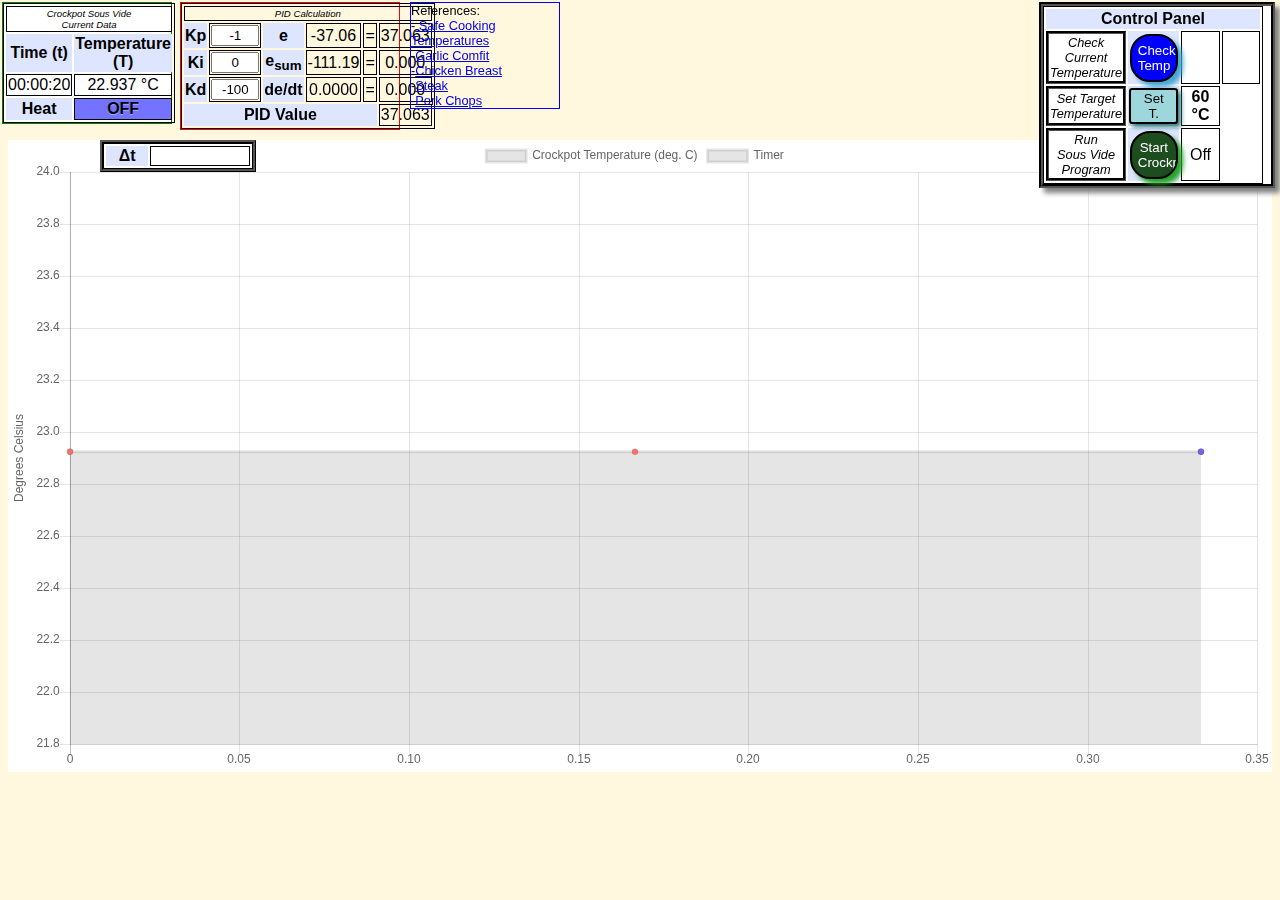
<file: sous/1.1_sous/index.html>
<!DOCTYPE HTML>

<html>
	<head>
		<meta http-equiv="Content-Type" content="text/html;charset=utf-8" >
		<title> my Sous Vide </title>

		<script type="text/javascript" src="jquery-3.2.1.min.js"> </script>
		<script type="text/javascript" src="moment.js"> </script>
		<script type="text/javascript" src="Chart.min.js"> </script>
		<script type="text/javascript" src="jquery.csv.min.js"> </script>
		<script type="text/javascript" src="sous.js"> </script>


		 <link rel="stylesheet" type="text/css" href="sous.css">



		<script type="text/javascript">


			$(document).ready(function(){

				// SET UP CONTROL PANEL CONTROLS
				insert_control_panel();
				get_settings();

				get_T_recent();
				recents = setInterval("get_T_recent()", 10*1000);
				get_T_data(false);
				graphing = setInterval("get_T_data(true)", 10*1000);

				//updates = setInterval("update_forecasts()", 1000*60*30);
				//update_time();
				//set_timer = setInterval$("update_time()", 60*1000);

				$("#set_T_but").click(function(){
					set_T();
				});

				$(".K_param_input").change(function(){
					var v = $(this).val();
					var id = this.id.split("_")[0];
					if ($.isNumeric(v)){
						console.log(id + ":" + v);
						set_K(id, v);
					} else {
						alert("Needs to be a number.");
					}
				});


			});
		</script>

	</head>

	<body>
		<div id="current_table">
			<table id="current">
				<tr>
			    <td colspan="2" class="table_caption"> Crockpot Sous Vide <br> Current Data </td>
			  </tr>
			  <tr>
			    <th>Time (t)</th>
			    <th>Temperature (T)</th>
			  </tr>
			  <tr>
			    <td id="time"></td>
			    <td id="Temp"></td>
			  </tr>
				<tr>
			    <th>Heat</th>
			    <td id="heat"></td>
			  </tr>
			</table>
		</div>

		<div id="timer">
			<table>
				<tr>
					<th style="width:3em;">&Delta;t</th>
					<td style="width:8em;" id="Dt"></td>
				</tr>
			</table>
		</div>


		<div id="pid_table">
			<table>
				<tr>
					<td colspan="6" class="table_caption"> PID Calculation </td>
				</tr>
			  <tr>
			    <th>Kp</th>
					<td id="Kp">
						<input type="text" id="Kp_in" class="K_param_input">
					</td>
			    <th>e</th>
			    <td id="T_error"></td>
					<td>=</td>
					<td id="p_term"></td>
			  </tr>
			  <tr>
					<th>Ki</th>
					<td id="Ki">
						<input type="text" id="Ki_in" class="K_param_input">
					</td>
			    <th> e<sub>sum</sub> </th>
			    <td id="T_err_sum"></td>
					<td>=</td>
					<td id="i_term"></td>
			  </tr>
			  <tr>
					<th>Kd</th>
					<td id="Kd">
						<input type="text" id="Kd_in" class="K_param_input">
					</td>
			    <th>de/dt</th>
			    <td id="dT_err"></td>
					<td>=</td>
					<td id="d_term"></td>
			  </tr>
			  <tr>
			    <th colspan="5">PID Value</th>
			    <td id="pidVal"></td>
			  </tr>
			</table>
		</div>

		<div id="control_panel">
			<table style="width:220px;">
				<tr>
					<th colspan=4>Control Panel</th>
				</tr>
			  <tr>
					<td style="width:60px;" class="col_label"> Check Current Temperature </td>
			    <th style="width:50px;"><div id="T_check"></div></th>
			    <td style="width:40px;" id="T_check_output"></td>
					<td style="width:50px;"id="T_check_time" class="table_caption"></td>
			  </tr>
				<tr>
					<td class="col_label"> Set Target Temperature </td>
					<th><input type="button" class="set_button" id="set_T_but" value="Set T."></th>
					<td id="set_T"></td>
				</tr>
			  <tr>
					<td class="col_label"> Run<br>Sous Vide Program </td>
			    <th><div id="runCrock"></div></th>
			    <td id="CrockRunning"></td>
			  </tr>
			</table>

		</div>


		<div id="recipes">
			References:<br>
			-<a href="https://www.foodsafety.gov/keep/charts/mintemp.html"> Safe Cooking Temperatures</a><br>
			-<a href="http://www.racheltheriveter.com/recipe/sous-vide-garlic-confit/">Garlic Comfit</a><br>
			-<a href="https://www.seriouseats.com/recipes/2015/07/sous-vide-chicken-breast-recipe.html">Chicken Breast</a><br>
			-<a href="https://www.seriouseats.com/2015/06/food-lab-complete-guide-to-sous-vide-steak.html#tempchart2">Steak</a><br>
			-<a href="https://www.seriouseats.com/2016/04/food-lab-complete-guide-to-sous-vide-pork-chops.html#temp">Pork Chops</a><br>

		</div>


		<canvas id="temp_graph" width="400" height="200"></canvas>

	</body>

</html>
</file>
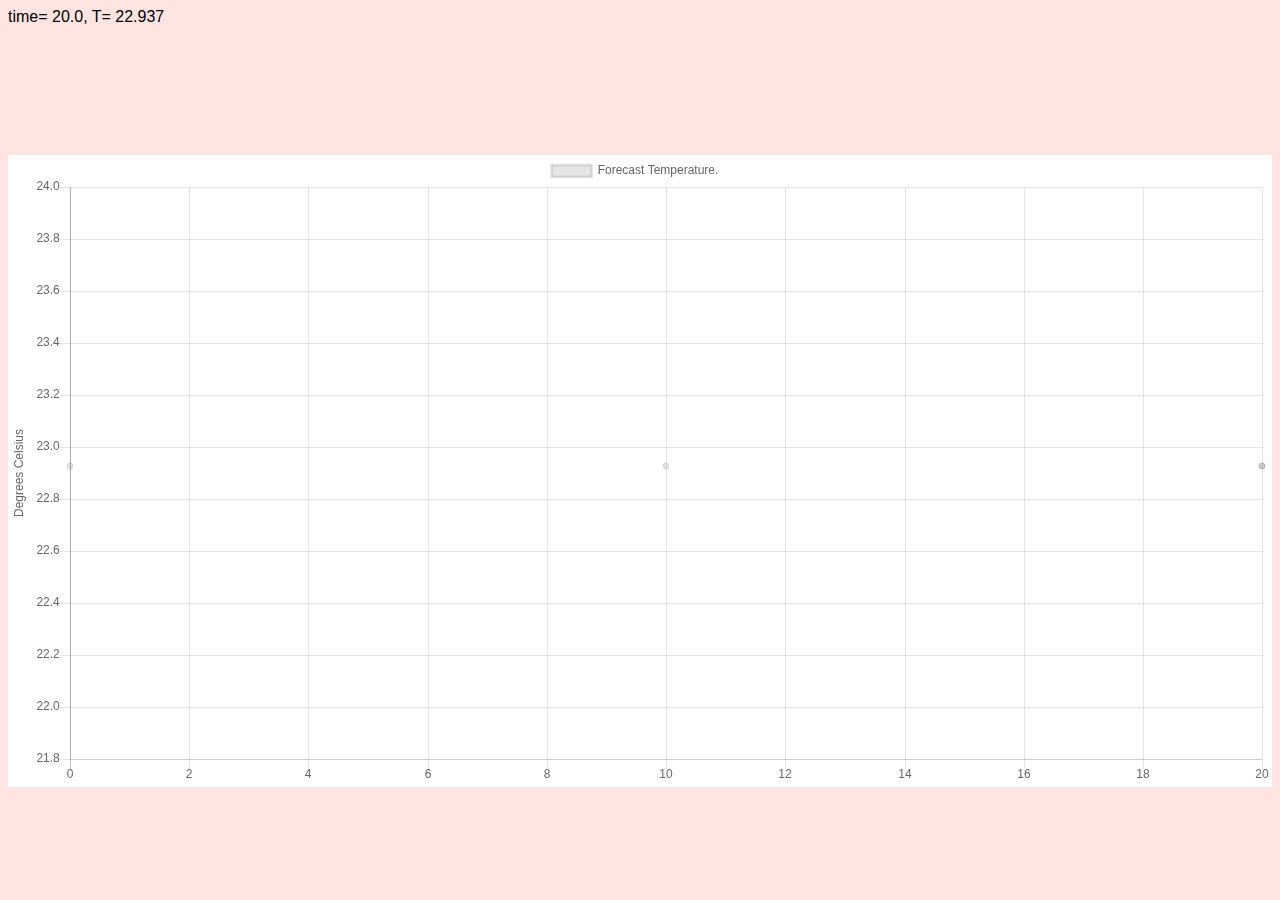
<file: sous/1.1_sous/0.1_index.html>
<!DOCTYPE HTML>

<html>
	<head>
		<meta http-equiv="Content-Type" content="text/html;charset=utf-8" >
		<script type="text/javascript" src="jquery-3.2.1.min.js"> </script>
		<script type="text/javascript" src="moment.js"> </script>
		<script type="text/javascript" src="Chart.min.js"> </script>
		<script type="text/javascript" src="jquery.csv.min.js"> </script>

		<title> my Sous Vide </title>

		<style type="text/css">
			body {
				background-color: MistyRose;
				color: black;
				font-family: Arial, Helvetica, sans-serif;
				}
			.data_block {
				text-align: center;
				width: 24%;
				border: 1px groove dimgrey;
				border-radius: 2px;
				margin: .5%;
				position: absolute;
				top: 70px;
				height:80px;
			}
			.item_head {
				font-size: 1em;
				text-decoration: underline;
			}
			.data{
				font-size: 2em;
			}
			.data_2{
				font-size: 1.25em;
			}
			#time {
				position: absolute;
				top: 0px;
				width: 50%;
				text-align: center;
				font-size: 2em;
				height: 45px;
			}
			#observation_time {
				position: absolute;
				top:50px;
				height: 15px;
			}
			#pressure {
				left: 25%;
			}
			#humidity {
				left: 50%;
			}
			#temp_graph {
				position: absolute;
				top: 155px;
				background-color: white;
			}
		</style>

		<script type="text/javascript">


			function update_xml_data_element(element){
				$("#"+element).html($xml.find(element).html());
			}
			function update_with_conversion(element, out_element, func) {
				var x = $xml.find(element).html();
				var y = func(x);
				$("#"+out_element).html(y);
			}


			function generate_graph(tdata){
				//Generate graph
				ctx = $("#temp_graph");
				t_chart = new Chart(ctx, {
					type: 'scatter',
					data: {
						datasets: [{
							label: "Forecast Temperature.",
							data: tdata
						}]
					},
					options: {
						scales: {
							xAxes: [{
								//type: 'time',
								position: 'bottom'
								// time: {
								// 	unit: 'day',
								// 	unitStepSize: 1
								// }
							}],
							yAxes: [{
								scaleLabel: {
									display: true,
									labelString: "Degrees Celsius"
								}
							}]
						}
					}
				});

			}

			////////////////////
			function get_T_data(){
				$( "#T_table" ).html("retriving data ...");
				$.ajax({
					url: "./logs/T_data.txt",
					cache: false,
					success: function( data ) {
						var result = $.csv.toObjects(data);
						// $( "#T_table" ).html( JSON.stringify(result) );
						// $( "#T_table" ).append( '<p>' );

						var txt = "time= "+result[result.length-1].time+", " + "T= " + result[result.length-1].Temperature + "<br>";
						$( "#T_table" ).html(txt);

						var tdata = [];
						$.each(result, function(k, v){
							// $( "#T_table" ).append(k+": "+v+"<br>");
							// $( "#T_table" ).append("time="+v.time+", ");
							// $( "#T_table" ).append("T="+v.Temperature+"<br>");
							var tm = v.time;
							var T = v.Temperature;
							var pt = {x: tm, y: T};
							tdata.push(pt);

							generate_graph(tdata);

							// $.each(v, function(k1, v1){
							// 	$( "#T_table" ).append(k1+": "+v1+"| |");
							// });
						});




						//var result = $.csv.toArrays(data);
						//$( "#T_table" ).append( '<p>' );
						//$( "#T_table" ).append( JSON.stringify(result) );
					}
				});
			}


			$(document).ready(function(){
				get_T_data();

				//updates = setInterval("update_forecasts()", 1000*60*30);
				//update_time();
				//set_timer = setInterval("update_time()", 60*1000);

			});
		</script>

	</head>

	<body>
		<div id="T_table">
		</div>

		<canvas id="temp_graph" width="400" height="200"></canvas>

	</body>

</html>
</file>
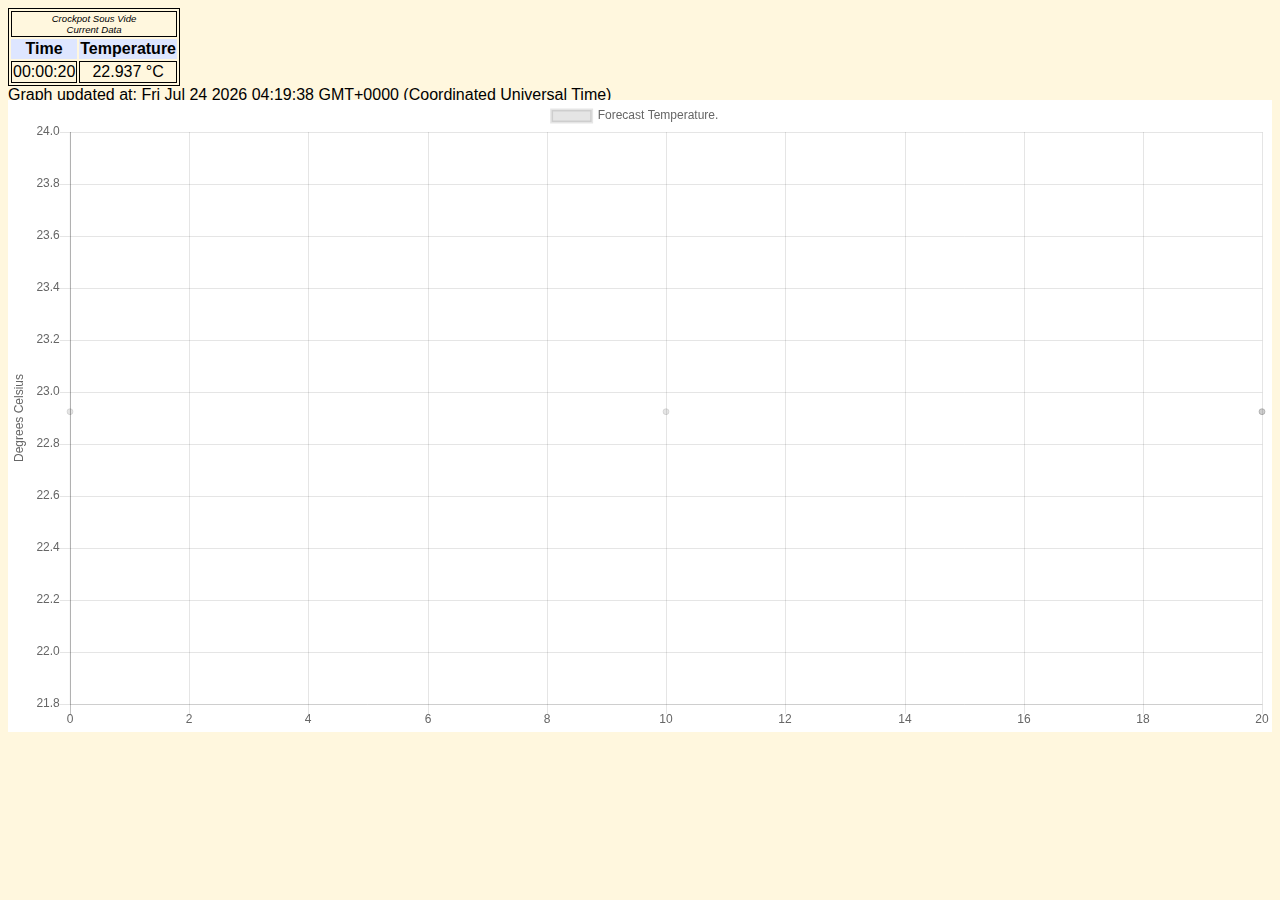
<file: sous/1.1_sous/0.2_index.html>
<!DOCTYPE HTML>

<html>
	<head>
		<meta http-equiv="Content-Type" content="text/html;charset=utf-8" >
		<script type="text/javascript" src="jquery-3.2.1.min.js"> </script>
		<script type="text/javascript" src="moment.js"> </script>
		<script type="text/javascript" src="Chart.min.js"> </script>
		<script type="text/javascript" src="jquery.csv.min.js"> </script>

		<title> my Sous Vide </title>

		<style type="text/css">
			body {
				background-color: #FFF7DE;
				color: black;
				font-family: Arial, Helvetica, sans-serif;
				}
			.data_block {
				text-align: center;
				width: 24%;
				border: 1px groove dimgrey;
				border-radius: 2px;
				margin: .5%;
				position: absolute;
				top: 70px;
				height:80px;
			}
			.item_head {
				font-size: 1em;
				text-decoration: underline;
			}
			.data{
				font-size: 2em;
			}
			.data_2{
				font-size: 1.25em;
			}

			#observation_time {
				position: absolute;
				top:50px;
				height: 15px;
			}
			#pressure {
				left: 25%;
			}
			#humidity {
				left: 50%;
			}
			#temp_graph {
				position: absolute;
				top: 100px;
				background-color: white;
			}

			table {
				border: 1px solid black;
			}
			th {
				background-color: #DEE6FF;
				margin: 5px 10px;
				border: inherit;
			}
			td {
				border: 1px solid black;
				text-align: center;
			}

			.table_caption {
				font-size: 60%;
				font-style:italic;
			}

		</style>

		<script type="text/javascript">


			function update_xml_data_element(element){
				$("#"+element).html($xml.find(element).html());
			}
			function update_with_conversion(element, out_element, func) {
				var x = $xml.find(element).html();
				var y = func(x);
				$("#"+out_element).html(y);
			}


			function generate_graph(tdata){
				//Generate graph
				ctx = $("#temp_graph");
				t_chart = new Chart(ctx, {
					type: 'scatter',
					data: {
						datasets: [{
							label: "Forecast Temperature.",
							data: tdata
						}]
					},
					options: {
						scales: {
							xAxes: [{
								//type: 'time',
								position: 'bottom'
								// time: {
								// 	unit: 'day',
								// 	unitStepSize: 1
								// }
							}],
							yAxes: [{
								scaleLabel: {
									display: true,
									labelString: "Degrees Celsius"
								}
							}]
						}
					}
				});

			}

			////////////////////
			function get_T_data(){
				$( "#T_table" ).html("retriving data ...");
				$.ajax({
					url: "./logs/T_data.txt",
					cache: false,
					success: function( data ) {
						var result = $.csv.toObjects(data);
						// $( "#T_table" ).html( JSON.stringify(result) );
						// $( "#T_table" ).append( '<p>' );



						var tdata = [];
						$.each(result, function(k, v){
							// $( "#T_table" ).append(k+": "+v+"<br>");
							// $( "#T_table" ).append("time="+v.time+", ");
							// $( "#T_table" ).append("T="+v.Temperature+"<br>");
							var tm = v.time;
							var T = v.Temperature;
							var pt = {x: tm, y: T};
							tdata.push(pt);



							// $.each(v, function(k1, v1){
							// 	$( "#T_table" ).append(k1+": "+v1+"| |");
							// });
						});
						generate_graph(tdata);
						//var txt = "Graph updated at: "+result[result.length-1].time+", " + "T= " + result[result.length-1].Temperature + "<br>";

						var txt = "Graph updated at: " + moment().toDate();
						$( "#T_table" ).html(txt);




						//var result = $.csv.toArrays(data);
						//$( "#T_table" ).append( '<p>' );
						//$( "#T_table" ).append( JSON.stringify(result) );
					}
				});
			}

			function get_T_recent(){
				$( "#T_table" ).html("retriving data ...");
				$.ajax({
					url: "./logs/current_data.json",
					dataType: "json",
					cache: false,
					success: function( data ) {
						//$( "#current" ).html( JSON.stringify(data) );

						//var txt = parseInt(data.time) + " sec.";
						var txt = secToDHMS(parseInt(data.time))

						//var dtime = parseInt(data.time);
						//var txt = moment.duration(dtime, "seconds").format("hh:mm:ss")
						$( "#time" ).html( txt );
						$( "#Temp" ).html( data.Temperature + " &deg;C" );

						//var result = $.csv.toArrays(data);
						//$( "#T_table" ).append( '<p>' );
						//$( "#T_table" ).append( JSON.stringify(result) );
					}
				});
			}

			function str_pad_left(string,pad,length) {
			    return (new Array(length+1).join(pad)+string).slice(-length);
			}

			function secToDHMS(secs){
				var dys = ~~(secs / (60*60*24))
				var hrs = ~~(secs / 3600);
    		var mins = ~~((secs % 3600) / 60);
    		var secs = secs % 60;
				return str_pad_left(hrs,"0", 2) + ":" + str_pad_left(mins,"0", 2) + ":" + str_pad_left(secs,"0", 2);
			}

			$(document).ready(function(){
				get_T_recent()
				recents = setInterval("get_T_recent()", 10*1000);
				get_T_data();

				//updates = setInterval("update_forecasts()", 1000*60*30);
				//update_time();
				//set_timer = setInterval("update_time()", 60*1000);

			});
		</script>

	</head>

	<body>
		<table id="current">
			<tr>
		    <td colspan="2" class="table_caption"> Crockpot Sous Vide <br> Current Data </td>
		  </tr>
		  <tr>
		    <th>Time</th>
		    <th>Temperature</th>
		  </tr>
		  <tr>
		    <td id="time"></td>
		    <td id="Temp"></td>
		  </tr>
		</table>

		<div id="T_table">
		</div>

		<canvas id="temp_graph" width="400" height="200"></canvas>

	</body>

</html>
</file>
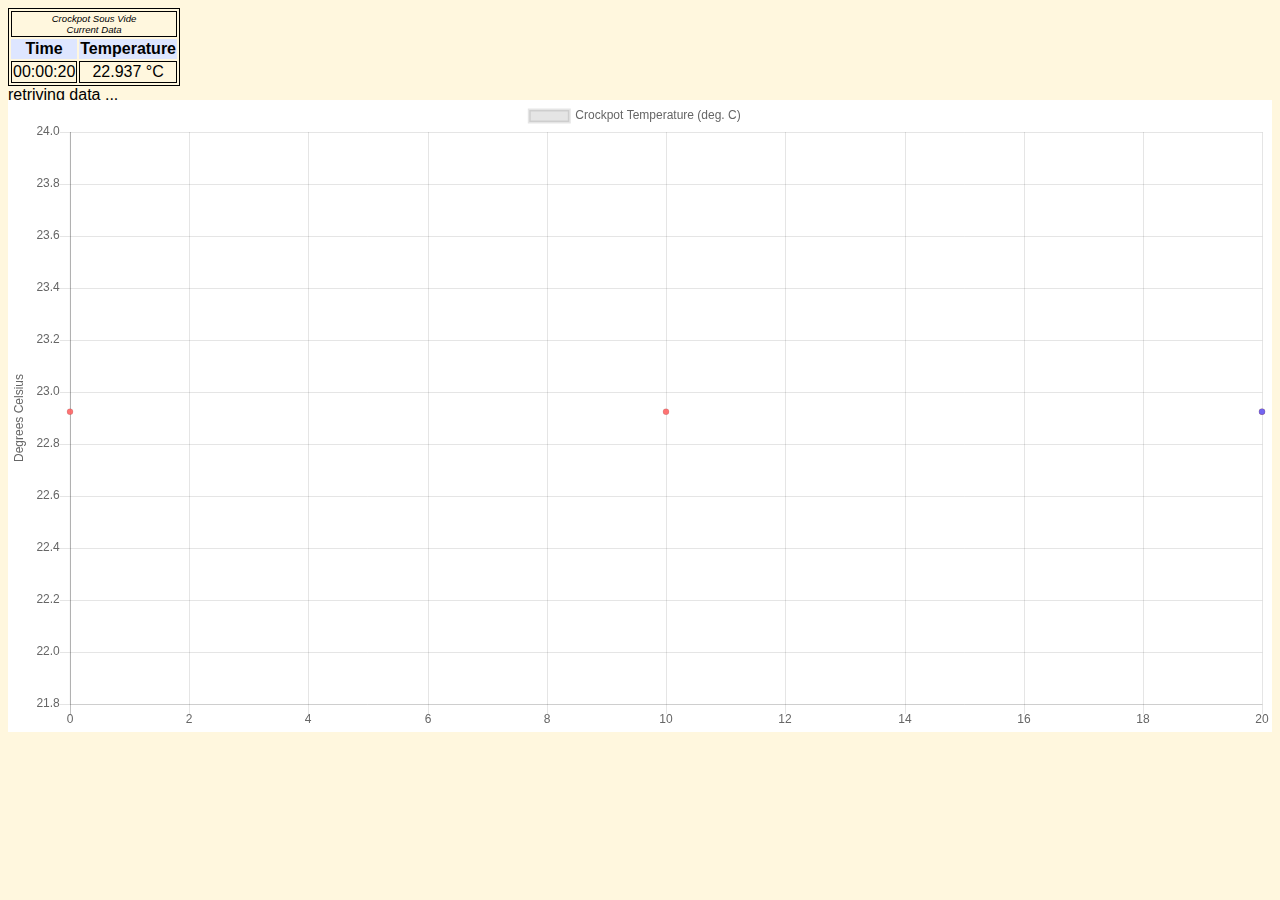
<file: sous/1.1_sous/0.3_index.html>
<!DOCTYPE HTML>

<html>
	<head>
		<meta http-equiv="Content-Type" content="text/html;charset=utf-8" >
		<script type="text/javascript" src="jquery-3.2.1.min.js"> </script>
		<script type="text/javascript" src="moment.js"> </script>
		<script type="text/javascript" src="Chart.min.js"> </script>
		<script type="text/javascript" src="jquery.csv.min.js"> </script>

		<title> my Sous Vide </title>

		<style type="text/css">
			body {
				background-color: #FFF7DE;
				color: black;
				font-family: Arial, Helvetica, sans-serif;
				}
			.data_block {
				text-align: center;
				width: 24%;
				border: 1px groove dimgrey;
				border-radius: 2px;
				margin: .5%;
				position: absolute;
				top: 70px;
				height:80px;
			}
			.item_head {
				font-size: 1em;
				text-decoration: underline;
			}
			.data{
				font-size: 2em;
			}
			.data_2{
				font-size: 1.25em;
			}

			#observation_time {
				position: absolute;
				top:50px;
				height: 15px;
			}
			#pressure {
				left: 25%;
			}
			#humidity {
				left: 50%;
			}
			#temp_graph {
				position: absolute;
				top: 100px;
				background-color: white;
			}

			table {
				border: 1px solid black;
			}
			th {
				background-color: #DEE6FF;
				margin: 5px 10px;
				border: inherit;
			}
			td {
				border: 1px solid black;
				text-align: center;
			}

			.table_caption {
				font-size: 60%;
				font-style:italic;
			}

		</style>

		<script type="text/javascript">


			function update_xml_data_element(element){
				$("#"+element).html($xml.find(element).html());
			}
			function update_with_conversion(element, out_element, func) {
				var x = $xml.find(element).html();
				var y = func(x);
				$("#"+out_element).html(y);
			}

			function update_graph_data(tdata, cdata){
				t_chart.data.datasets[0].data = tdata;
				t_chart.data.datasets[0].pointBackgroundColor = cdata;
				t_chart.update();
			}

			function generate_graph(tdata, cdata){
				//Generate graph
				ctx = $("#temp_graph");
				t_chart = new Chart(ctx, {
					type: 'scatter',
					data: {
						datasets: [{
							label: "Crockpot Temperature (deg. C)",
							pointBackgroundColor: cdata, //'rgba(255, 100, 100, 0.9)',
							data: tdata
						}]
					},
					options: {
						scales: {
							xAxes: [{
								//type: 'time',
								position: 'bottom'
								// time: {
								// 	unit: 'day',
								// 	unitStepSize: 1
								// }
							}],
							yAxes: [{
								scaleLabel: {
									display: true,
									labelString: "Degrees Celsius"
								}
							}]
						}
					}
				});

			}

			////////////////////
			function get_T_data(update){
				//$( "#T_table" ).html("retriving data ...");
				$.ajax({
					url: "./logs/T_data.txt",
					cache: false,
					success: function( data ) {
						var result = $.csv.toObjects(data);
						// $( "#T_table" ).html( JSON.stringify(result) );
						// $( "#T_table" ).append( '<p>' );



						var tdata = [];
						var cdata = [];
						onColor = 'rgba(255, 100, 100, 0.9)';
						offColor = 'rgba(100, 100, 255, 0.9)';
						$.each(result, function(k, v){
							// $( "#T_table" ).append(k+": "+v+"<br>");
							// $( "#T_table" ).append("time="+v.time+", ");
							// $( "#T_table" ).append("T="+v.Temperature+"<br>");
							var tm = v.time;
							var T = v.Temperature;
							var pt = {x: tm, y: T};
							tdata.push(pt);

							if (v.l_on === "True"){
								cdata.push(onColor);
							} else {
								cdata.push(offColor);
							}



							// $.each(v, function(k1, v1){
							// 	$( "#T_table" ).append(k1+": "+v1+"| |");
							// });
						});

						if (update === true){
							update_graph_data(tdata, cdata);
						} else {
							generate_graph(tdata, cdata);
						}


						//var txt = "Graph updated at: "+result[result.length-1].time+", " + "T= " + result[result.length-1].Temperature + "<br>";

						//var txt = "Graph updated at: " + moment().toDate();
						//$( "#T_table" ).html(txt);




						//var result = $.csv.toArrays(data);
						//$( "#T_table" ).append( '<p>' );
						//$( "#T_table" ).append( JSON.stringify(result) );
					}
				});
			}

			function get_T_recent(){
				$( "#T_table" ).html("retriving data ...");
				$.ajax({
					url: "./logs/current_data.json",
					dataType: "json",
					cache: false,
					success: function( data ) {
						//$( "#current" ).html( JSON.stringify(data) );

						//var txt = parseInt(data.time) + " sec.";
						var txt = secToDHMS(parseInt(data.time))

						//var dtime = parseInt(data.time);
						//var txt = moment.duration(dtime, "seconds").format("hh:mm:ss")
						$( "#time" ).html( txt );
						$( "#Temp" ).html( data.Temperature + " &deg;C" );

						//var result = $.csv.toArrays(data);
						//$( "#T_table" ).append( '<p>' );
						//$( "#T_table" ).append( JSON.stringify(result) );
					}
				});
			}

			function str_pad_left(string,pad,length) {
			    return (new Array(length+1).join(pad)+string).slice(-length);
			}

			function secToDHMS(secs){
				var dys = ~~(secs / (60*60*24))
				var hrs = ~~(secs / 3600);
    		var mins = ~~((secs % 3600) / 60);
    		var secs = secs % 60;
				return str_pad_left(hrs,"0", 2) + ":" + str_pad_left(mins,"0", 2) + ":" + str_pad_left(secs,"0", 2);
			}



			function update_graph(){
				var tdata = get_T_data();
				update_graph_data(tdata);
			}

			$(document).ready(function(){
				get_T_recent()
				recents = setInterval("get_T_recent()", 10*1000);
				get_T_data(false);
				graphing = setInterval("get_T_data(true)", 10*1000);

				//updates = setInterval("update_forecasts()", 1000*60*30);
				//update_time();
				//set_timer = setInterval("update_time()", 60*1000);

			});
		</script>

	</head>

	<body>
		<table id="current">
			<tr>
		    <td colspan="2" class="table_caption"> Crockpot Sous Vide <br> Current Data </td>
		  </tr>
		  <tr>
		    <th>Time</th>
		    <th>Temperature</th>
		  </tr>
		  <tr>
		    <td id="time"></td>
		    <td id="Temp"></td>
		  </tr>
		</table>

		<div id="T_table">
		</div>

		<canvas id="temp_graph" width="400" height="200"></canvas>

	</body>

</html>
</file>
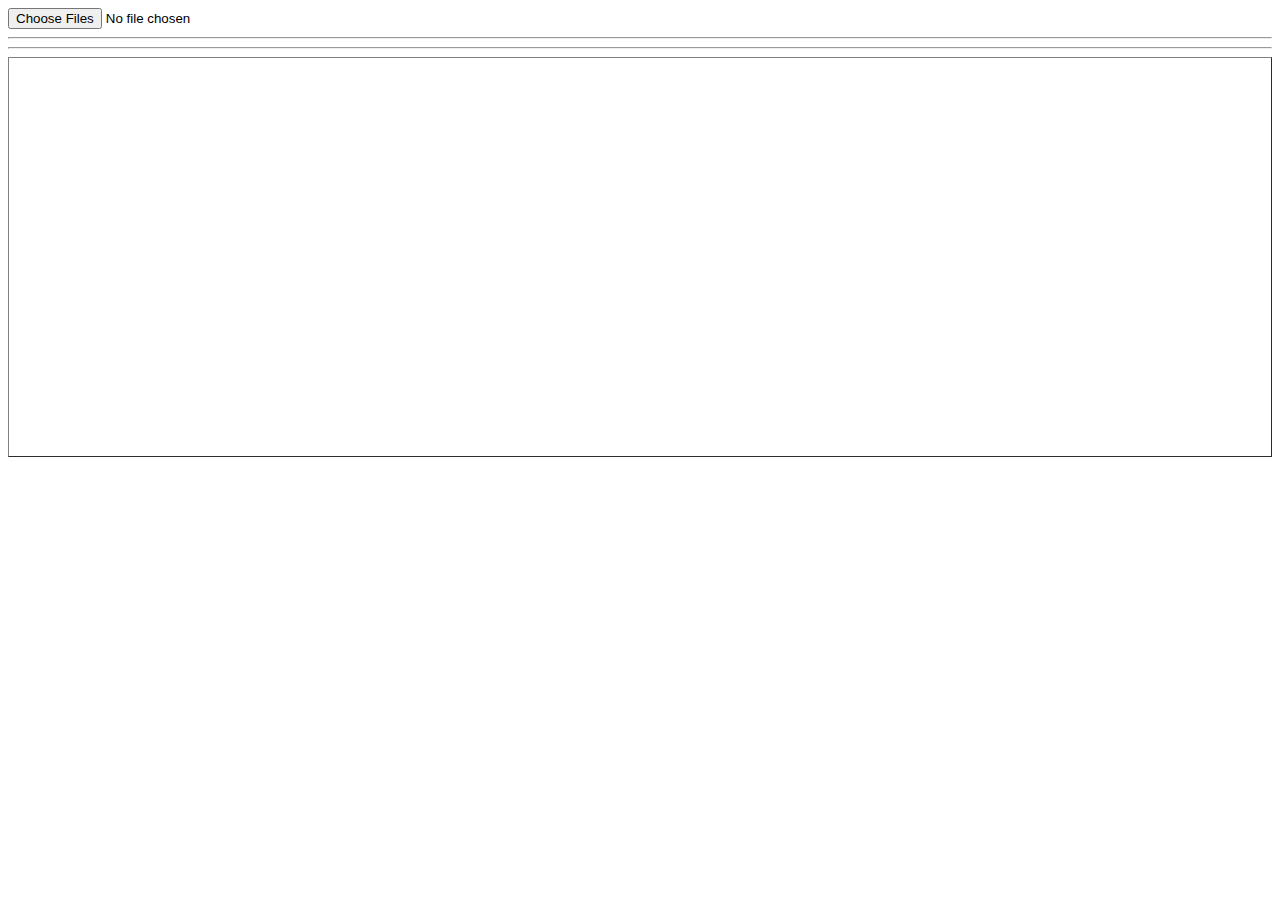
<file: sous/jquery-csv-master/examples/file-handling.html>
<!doctype html>

<html>
<head>
<meta charset="utf-8" />
<title>Demo - CSV-to-Table</title>
</head>

<body>
  <div id="inputs" class="clearfix">
    <input type="file" id="files" name="files[]" multiple />
  </div>
  <hr />
  <output id="list">
  </output>
  <hr />
  <table id="contents" style="width:100%; height:400px;" border>
  </table>

  <script src="http://ajax.googleapis.com/ajax/libs/jquery/1.8.2/jquery.min.js"></script>
  <script src="../src/jquery.csv.js"></script>
  <script>
    $(document).ready(function() {
      if(isAPIAvailable()) {
        $('#files').bind('change', handleFileSelect);
      }
    });

    function isAPIAvailable() {
      // Check for the various File API support.
      if (window.File && window.FileReader && window.FileList && window.Blob) {
        // Great success! All the File APIs are supported.
        return true;
      } else {
        // source: File API availability - http://caniuse.com/#feat=fileapi
        // source: <output> availability - http://html5doctor.com/the-output-element/
        document.writeln('The HTML5 APIs used in this form are only available in the following browsers:<br />');
        // 6.0 File API & 13.0 <output>
        document.writeln(' - Google Chrome: 13.0 or later<br />');
        // 3.6 File API & 6.0 <output>
        document.writeln(' - Mozilla Firefox: 6.0 or later<br />');
        // 10.0 File API & 10.0 <output>
        document.writeln(' - Internet Explorer: Not supported (partial support expected in 10.0)<br />');
        // ? File API & 5.1 <output>
        document.writeln(' - Safari: Not supported<br />');
        // ? File API & 9.2 <output>
        document.writeln(' - Opera: Not supported');
        return false;
      }
    }

    function handleFileSelect(evt) {
      var files = evt.target.files; // FileList object
      var file = files[0];

      // read the file metadata
      var output = ''
          output += '<span style="font-weight:bold;">' + escape(file.name) + '</span><br />\n';
          output += ' - FileType: ' + (file.type || 'n/a') + '<br />\n';
          output += ' - FileSize: ' + file.size + ' bytes<br />\n';
          output += ' - LastModified: ' + (file.lastModifiedDate ? file.lastModifiedDate.toLocaleDateString() : 'n/a') + '<br />\n';

      // read the file contents
      printTable(file);

      // post the results
      $('#list').append(output);
    }

    function printTable(file) {
      var reader = new FileReader();
      reader.readAsText(file);
      reader.onload = function(event){
        var csv = event.target.result;
        var data = $.csv.toArrays(csv);
        var html = '';
        for(var row in data) {
          html += '<tr>\r\n';
          for(var item in data[row]) {
            html += '<td>' + data[row][item] + '</td>\r\n';
          }
          html += '</tr>\r\n';
        }
        $('#contents').html(html);
      };
      reader.onerror = function(){ alert('Unable to read ' + file.fileName); };
    }
  </script>
</body>
</html>
</file>
<file: sous/1.1_sous/sous.css>
body {
    background-color: #FFF7DE;
    color: black;
    font-family: Arial, Helvetica, sans-serif;
    }

  #temp_graph {
    position: absolute;
    top: 140px;
    background-color: white;
    width: 90%;
    z-index: -1;
  }
  #timer {
    position: absolute;
    left: 100px;
    top: 140px;
    width:150px;
    background-color: white;
    border: 3px ridge black;
  }

  #current_table {
    position: absolute;
    top: 2px;
    left: 2px;
    width: 168px;
    border: 1px solid green;
    background-color: white;
  }

  #pid_table {
    position: absolute;
    top:2px;
    left:180px;
    width: 218px;
    border: 1px solid red;
  }

  #recipes {
    position: absolute;
    top:2px;
    left:410px;
    width: 148px;
    border: 1px solid blue;
    font-size: 80%;
  }

  #control_panel {
    position: absolute;
    top:2px;
    /* left:410px; */
    right: 5px;
    width: 228px;
    border: 1px solid blue;
    background-color: white;
    border: 4px groove black;
    box-shadow: 5px 5px 5px grey;

  }

  #heat, #set_T {
    text-shadow: 0 1px 0 rgba(255, 255, 255, 0.4);
    font-weight: bold;
    border-style: groove;
  }

  table {
    border: 1px solid black;
  }
  th {
    background-color: #DEE6FF;
    margin: 5px 10px;
    border: inherit;
  }
  td {
    border: 1px solid black;
    text-align: center;
  }

  .table_caption {
    font-size: 60%;
    font-style:italic;
  }

  .col_label {
    font-size: 80%;
    font-style: italic;
    border: 3px groove black;
    background-color: white;
  }


  .ctrl_button {
    height: 48px;
    width: 48px;
    border-radius: 20px;
    box-shadow: 5px 5px 5px black;
    border: 2px solid black;
    white-space: normal;
    text-align: normal;
  }

  .set_button {
    /* height: 1.2em; */
    /* width: 6em; */
    border-radius: .25em;
    border: 2px solid black;
    white-space: normal;
    text-align: normal;
    background-color: #9DD7DB;
    /* box-shadow: 3px 3px 5px #9DD7DB; */
    box-shadow: 3px 3px 5px #2A777D;
  }
  .set_button:hover {
    background-color: #8AD0D5;
    box-shadow: 5px 5px 5px black;
  }

  #runCrock_but {
    background-color: #1D4D1F;
    color: #fff;
    box-shadow: 5px 5px 5px #24A228;
  }
  #runCrock_but:hover {
    background-color: #196B1B;
    box-shadow: 3px 3px 5px black;
  }
  #T_check_but {
    background-color: #00f;
    color: #fff;
    box-shadow: 5px 5px 5px #45A6D3;
  }

  #T_check_but:hover {
    background-color: #00d;
    box-shadow: 3px 3px 5px black;
  }

  .K_param_input {
    width: 3em;
    text-align: center;
  }
</file>
